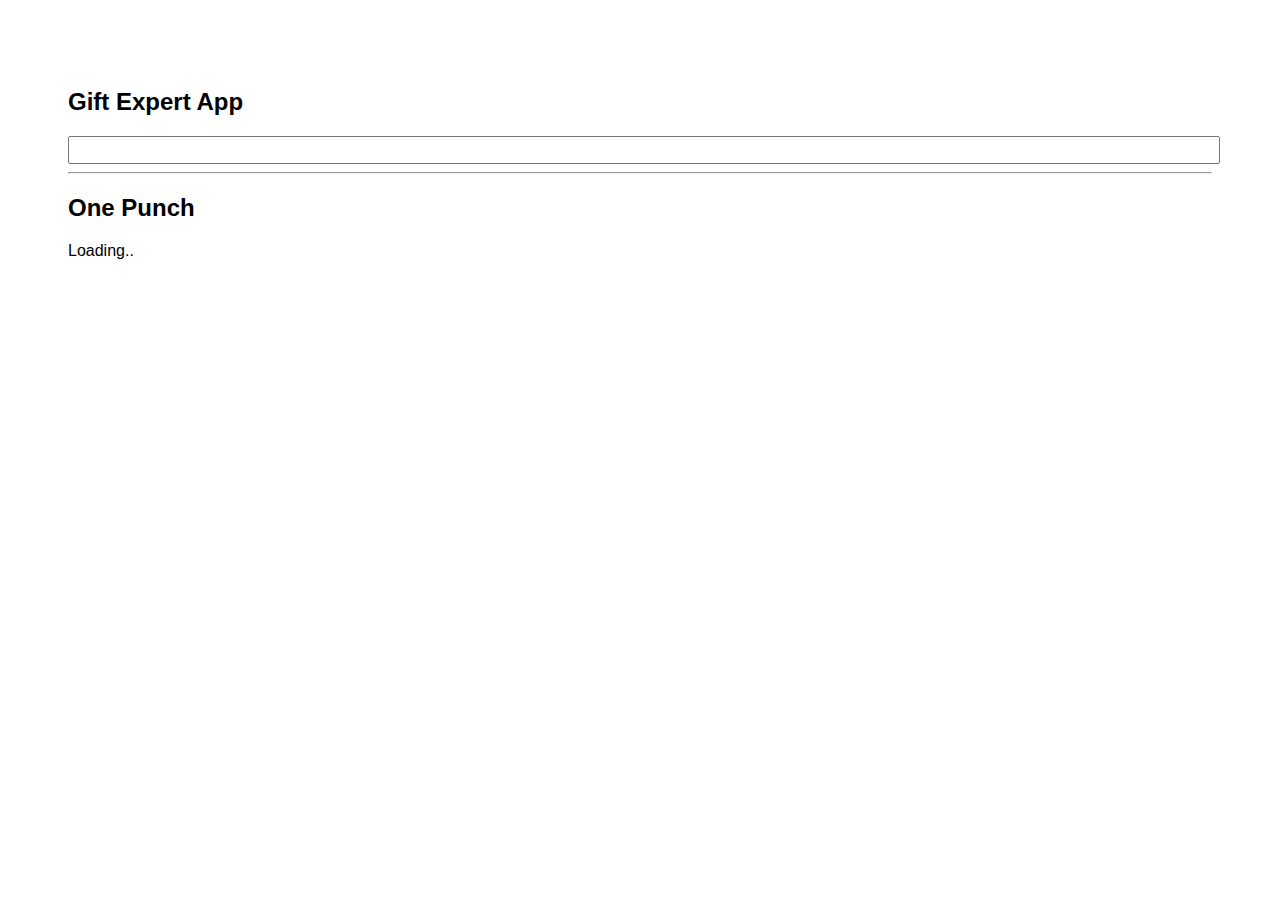
<file: docs/index.html>
<!doctype html>
<html lang="en">

<head>
    <meta charset="utf-8" />
    <link rel="icon" href="./favicon.ico" />
    <meta name="viewport" content="width=device-width,initial-scale=1" />
    <meta name="theme-color" content="#000000" />
    <meta name="description" content="Web site created using create-react-app" />
    <link rel="apple-touch-icon" href="./logo192.png" />
    <link rel="manifest" href="./manifest.json" />
    <link rel="stylesheet" href="https://cdnjs.cloudflare.com/ajax/libs/animate.css/4.1.1/animate.min.css" />
    <title>GifExpert App</title>
    <link href="./static/css/main.e3bec59e.chunk.css" rel="stylesheet">
</head>

<body><noscript>You need to enable JavaScript to run this app.</noscript>
    <div id="root"></div>
    <script>!function (e) { function r(r) { for (var n, p, f = r[0], i = r[1], l = r[2], c = 0, s = []; c < f.length; c++)p = f[c], Object.prototype.hasOwnProperty.call(o, p) && o[p] && s.push(o[p][0]), o[p] = 0; for (n in i) Object.prototype.hasOwnProperty.call(i, n) && (e[n] = i[n]); for (a && a(r); s.length;)s.shift()(); return u.push.apply(u, l || []), t() } function t() { for (var e, r = 0; r < u.length; r++) { for (var t = u[r], n = !0, f = 1; f < t.length; f++) { var i = t[f]; 0 !== o[i] && (n = !1) } n && (u.splice(r--, 1), e = p(p.s = t[0])) } return e } var n = {}, o = { 1: 0 }, u = []; function p(r) { if (n[r]) return n[r].exports; var t = n[r] = { i: r, l: !1, exports: {} }; return e[r].call(t.exports, t, t.exports, p), t.l = !0, t.exports } p.m = e, p.c = n, p.d = function (e, r, t) { p.o(e, r) || Object.defineProperty(e, r, { enumerable: !0, get: t }) }, p.r = function (e) { "undefined" != typeof Symbol && Symbol.toStringTag && Object.defineProperty(e, Symbol.toStringTag, { value: "Module" }), Object.defineProperty(e, "__esModule", { value: !0 }) }, p.t = function (e, r) { if (1 & r && (e = p(e)), 8 & r) return e; if (4 & r && "object" == typeof e && e && e.__esModule) return e; var t = Object.create(null); if (p.r(t), Object.defineProperty(t, "default", { enumerable: !0, value: e }), 2 & r && "string" != typeof e) for (var n in e) p.d(t, n, function (r) { return e[r] }.bind(null, n)); return t }, p.n = function (e) { var r = e && e.__esModule ? function () { return e.default } : function () { return e }; return p.d(r, "a", r), r }, p.o = function (e, r) { return Object.prototype.hasOwnProperty.call(e, r) }, p.p = "/"; var f = this["webpackJsonpgif-expert-app"] = this["webpackJsonpgif-expert-app"] || [], i = f.push.bind(f); f.push = r, f = f.slice(); for (var l = 0; l < f.length; l++)r(f[l]); var a = i; t() }([])</script>
    <script src="./static/js/2.7d3c1902.chunk.js"></script>
    <script src="./static/js/main.27310164.chunk.js"></script>
</body>
</html>
</file>
<file: docs/static/css/main.e3bec59e.chunk.css>
*{font-family:Helvetica,Arial,sans-serif}body{padding:60px}input{color:grey;font-size:1.2rem;width:100%}.card-grid{display:flex;flex-direction:row;flex-wrap:wrap}.card{align-content:center;border:1px solid grey;border-radius:6px;margin-bottom:10px;margin-right:10px;overflow:hidden}.card p{padding:5px;text-align:center}.card img{max-height:170px}
/*# sourceMappingURL=main.e3bec59e.chunk.css.map */
</file>
